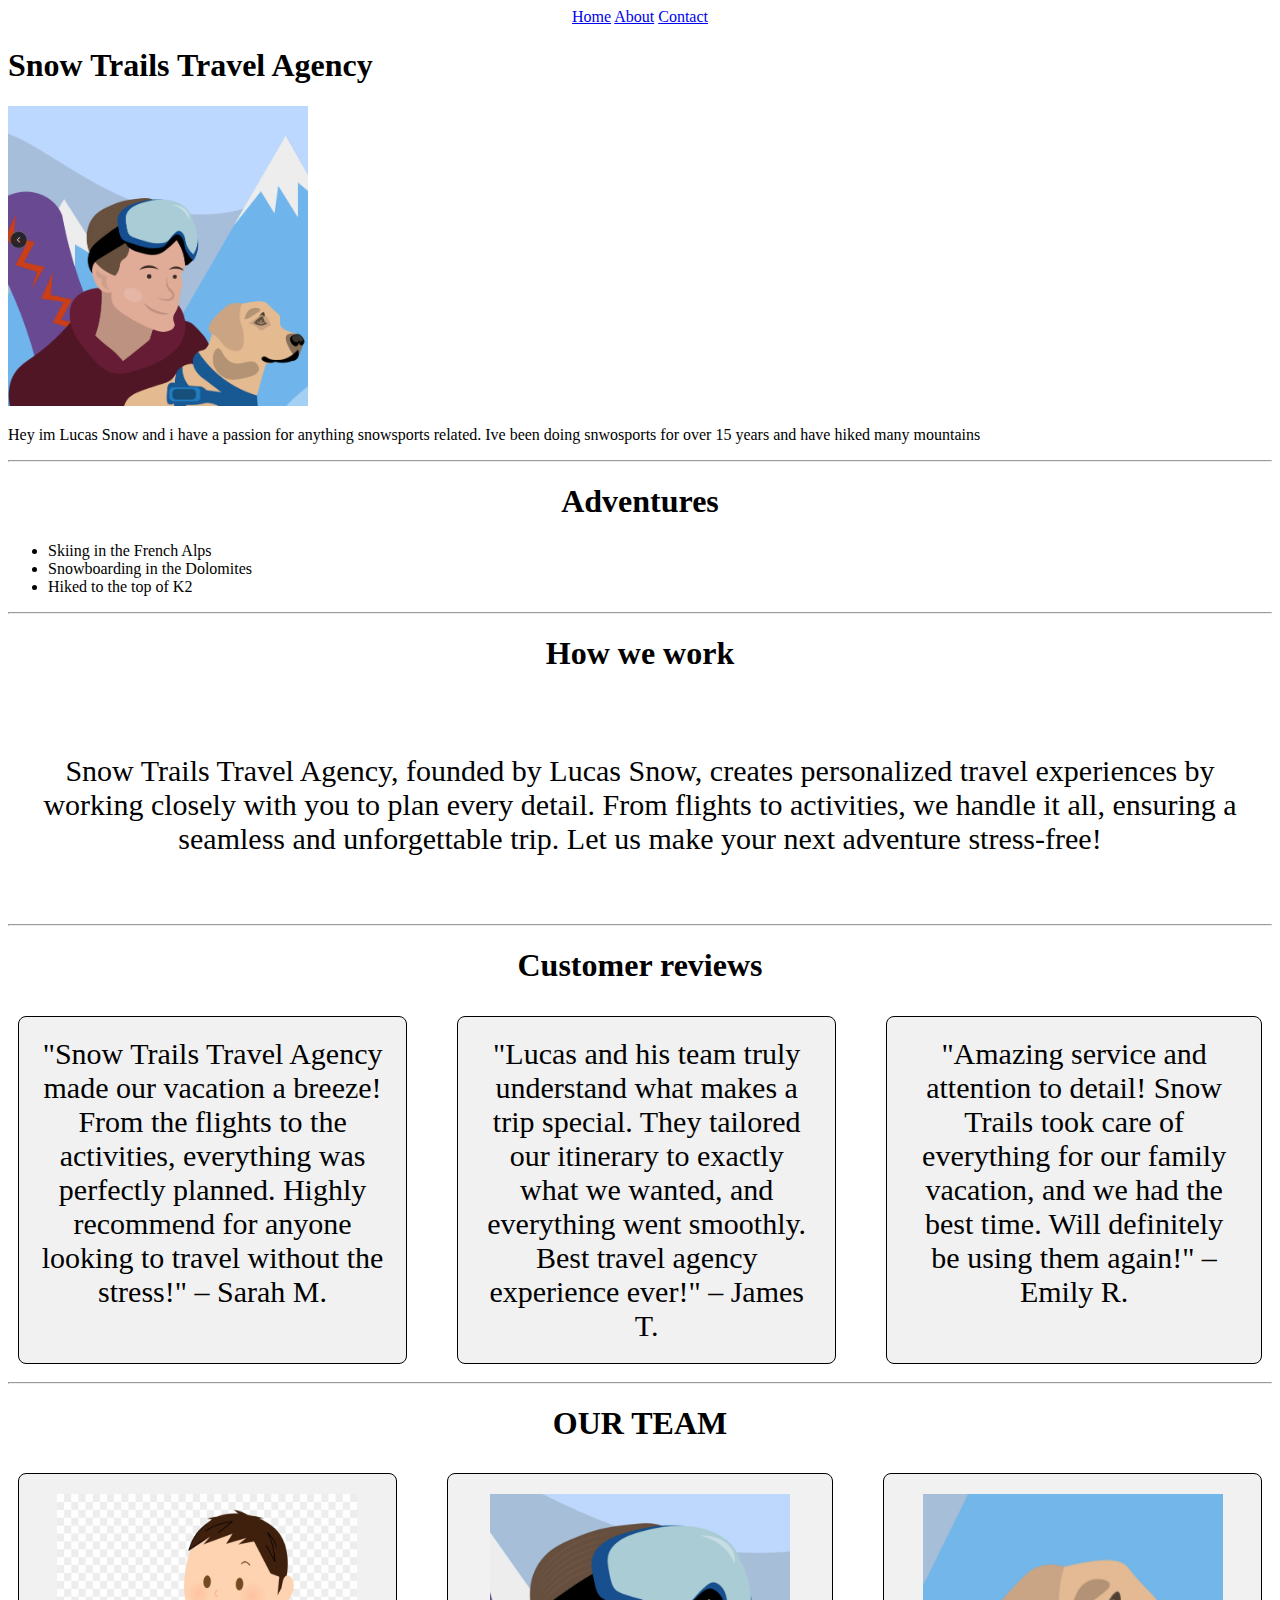
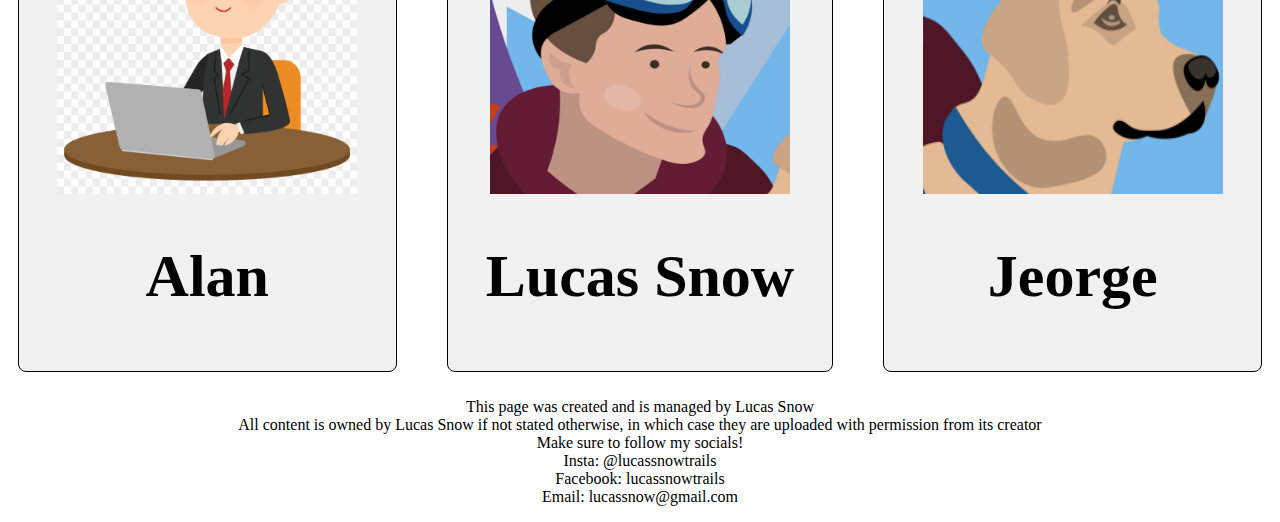
<file: index.html>
<!DOCTYPE html>

<html>

    <head>
        <title>Home page</title>
        <meta charset="utf-8">
        <link rel="stylesheet" href="IndexCSS.css">   
    </head>

    <body>
        <div class="topnav">
            <center><a class="active" href="index.html">Home</a>
            <a href="about.html">About</a>
            <a href="contact.html">Contact</a></center>      
        </div>

        <div class="intro"></div>
            <h1>Snow Trails Travel Agency</h1>
            <img src="ImagesIndex/LucasSnow.png" alt="Lucas Snow and Joerge" width ="300" height="300">
            <p>Hey im Lucas Snow and i have a passion for anything snowsports related. Ive been doing snwosports for over 15 years and have hiked many mountains</p>
        </div>

        <hr>

        <h1><center>Adventures</center></h1>
        <ul>
            <li>Skiing in the French Alps</li>
            <li>Snowboarding in the Dolomites</li>
            <li>Hiked to the top of K2</li>
        </ul>
        <hr>

        <h1><center>How we work</center></h1>
        <div class="HowWeWork">
            <p><center>Snow Trails Travel Agency, founded by Lucas Snow, creates personalized travel experiences by working closely with you to plan every detail. From flights to activities, we handle it all, ensuring a seamless and unforgettable trip. Let us make your next adventure stress-free!</center></p>
        </div>
        <hr>

        <h1><center>Customer reviews</center></h1>
        <div class="reviews">
            <div>"Snow Trails Travel Agency made our vacation a breeze! From the flights to the activities, everything was perfectly planned. Highly recommend for anyone looking to travel without the stress!" – Sarah M.</div>
            <div>"Lucas and his team truly understand what makes a trip special. They tailored our itinerary to exactly what we wanted, and everything went smoothly. Best travel agency experience ever!" – James T.</div>
            <div>"Amazing service and attention to detail! Snow Trails took care of everything for our family vacation, and we had the best time. Will definitely be using them again!" – Emily R.</div>  
        </div>

        <hr>
        <h1><center>OUR TEAM</center></h1>
        <div class="team">
            <div class="teamIMG"><img src="ImagesIndex/Alan.png" alt="Alan" width="300" height="300"><h1>Alan</h1></div>
            <div class="teamIMG"><img src="ImagesIndex/Lucas.png" alt="Lucas" width="300" height="300"><h1>Lucas Snow</h1></div>
            <div class="teamIMG"><img src="ImagesIndex/Jeorge.png" alt="Jeorge" width="300" height="300"><h1>Jeorge</h1></div>
        </div>

        <footer><center>
            <p>This page was created and is managed by Lucas Snow<br>All content is owned by Lucas Snow if not stated otherwise, in which
            case they are uploaded with permission from its creator<br>Make sure to follow my socials!<br>Insta: @lucassnowtrails<br>
            Facebook: lucassnowtrails<br>Email: lucassnow@gmail.com</p>
        </center></footer>

    </body>
</html>
</file>
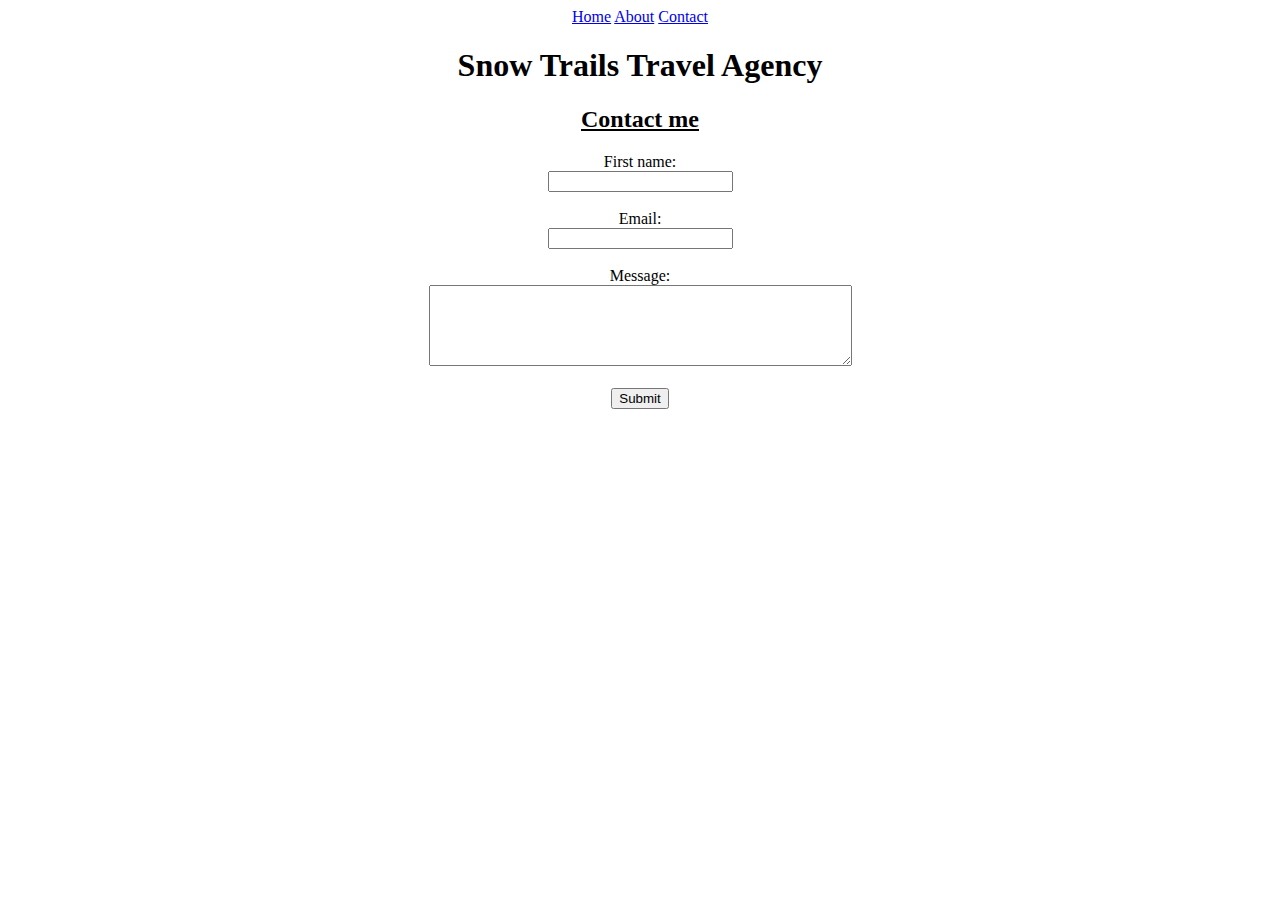
<file: contact.html>
<!DOCTYPE html>

<html>

    <head>
        <title>Contact Info</title>
        <meta charset="utf-8">
    </head>

    <body>
        <div class="topnav">
            <center><a href="index.html">Home</a>
            <a href="about.html">About</a>
            <a class="active" href="contact.html">Contact</a></center>
        </div>

        <h1><center>Snow Trails Travel Agency</center></h1>

        <h2><center><u>Contact me</u></center></h2>

        <form>
            <center><label for="name">First name:</label></center>
            <center><input type="text" id="name" name="name" value=""></center><br>
            <center> <label for="email">Email:</label></center>
            <center><input type="text" id="email" name="email" value=""></center><br>
            <center><label for="message">Message:</label></center>
            <center><textarea id="message" name="message" rows="5" cols="50"></textarea></center><br>
            <center><input type="submit" value="Submit"></center>
        </form> 
    </body>
</html>
</file>
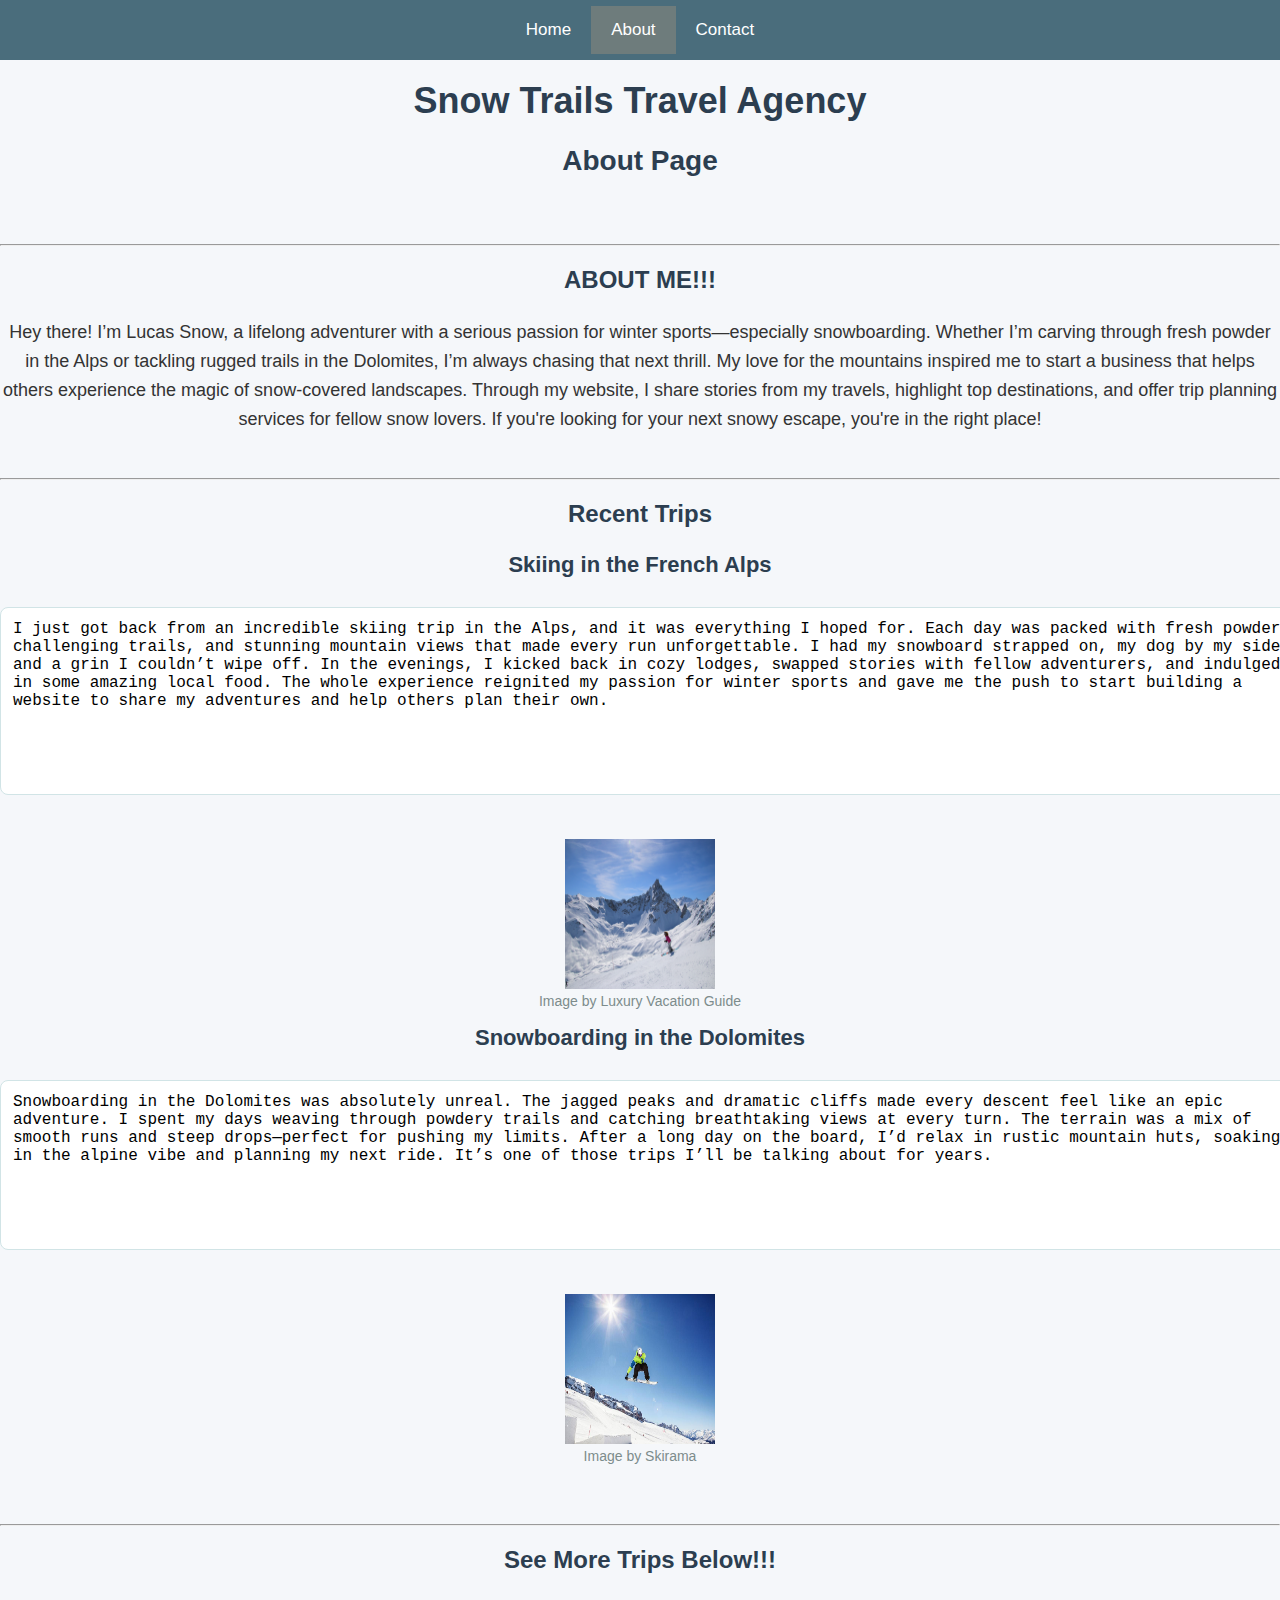
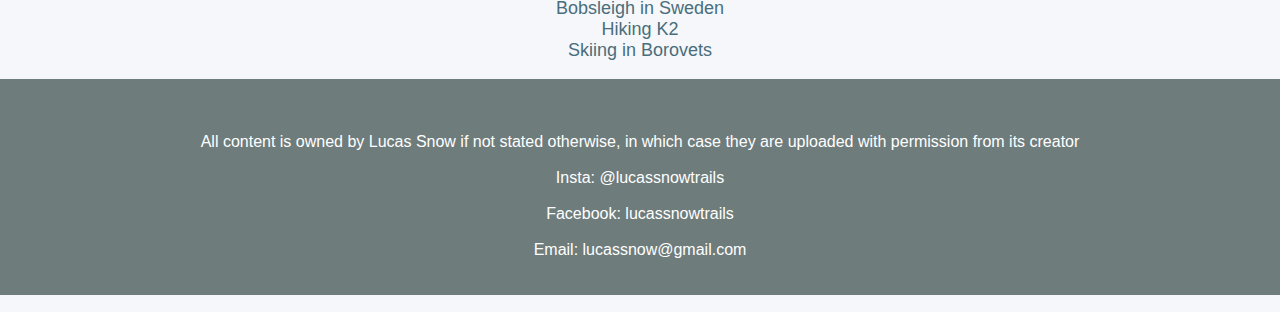
<file: New folder/pages/about.html>
<!doctype html>
<html>
    <head>
        <title>About page</title>
        <meta charset="utf-8">
        <link rel="stylesheet" href="../css/aboutCSS.css">   
    </head>
    
    <div class="topnav"><center>
        <a href="index.html">Home</a>
        <a class="active" href="about.html">About</a>
        <a href="contact.html">Contact</a>
    </center></div>

    
    <body>

        <div class="heading">
            <h1><center>Snow Trails Travel Agency</center></h1>
            <h2><center>About Page</center></h2><br><br>
        </div>

        <article>
            <div class="aboutMe">
                <hr>
                <h3><center>ABOUT ME!!!</center></h3>
                <center><p>Hey there! I’m Lucas Snow, a lifelong adventurer with a serious passion for winter sports—especially 
                    snowboarding. Whether I’m carving through fresh powder in the Alps or tackling rugged trails in the Dolomites, 
                    I’m always chasing that next thrill. My love for the mountains inspired me to start a business that helps others 
                    experience the magic of snow-covered landscapes. Through my website, I share stories from my travels, highlight 
                    top destinations, and offer trip planning services for fellow snow lovers. If you're looking for your next snowy 
                    escape, you're in the right place!</p></center>
            </div>
            <br>
        
            <hr>
        
        
            <h3><center>Recent Trips</center></h3>
            
            <summary><h4><center>Skiing in the French Alps</center></h4></summary>
            <center><textarea rows="9" cols="65">I just got back from an incredible skiing trip in the Alps, and it was everything I hoped for. Each day was packed with fresh powder, challenging trails, and stunning mountain views that made every run unforgettable. I had my snowboard strapped on, my dog by my side, and a grin I couldn’t wipe off. In the evenings, I kicked back in cozy lodges, swapped stories with fellow adventurers, and indulged in some amazing local food. The whole experience reignited my passion for winter sports and gave me the push to start building a website to share my adventures and help others plan their own.</textarea></center>

            <figure><center>
                <img src="../media/skiing_french_alps.png" width="150" height="150" alt="Picture of me skiing in the French Alps">
                <figcaption>Image by Luxury Vacation Guide</figcaption>
            </center></figure>
            

            <summary><h4><center>Snowboarding in the Dolomites</center></h4></summary>
            <center><textarea rows="8" cols="65">Snowboarding in the Dolomites was absolutely unreal. The jagged peaks and dramatic cliffs made every descent feel like an epic adventure. I spent my days weaving through powdery trails and catching breathtaking views at every turn. The terrain was a mix of smooth runs and steep drops—perfect for pushing my limits. After a long day on the board, I’d relax in rustic mountain huts, soaking in the alpine vibe and planning my next ride. It’s one of those trips I’ll be talking about for years.</textarea></center>
            <figure><center>
                <img src="../media/snowboarding_dolomites.png" width="150" height="150" alt="Picture of me snowboarding in the dolomites">
                <figcaption>Image by Skirama</figcaption>
            </center></figure>
            
            <br>
            <br>
            <hr>
            <h3><center>See More Trips Below!!!</center></h3>
            <div class="tripnav"><center>
                <a href="Sweden.html">Bobsleigh in Sweden</a><br>
                <a href="K2.html">Hiking K2</a><br>
                <a href="Borovets.html">Skiing in Borovets</a>
            </center></div>
            <br>
        </article>

        <footer><center>
            <p><br>All content is owned by Lucas Snow if not stated otherwise, in which
            case they are uploaded with permission from its creator<br><br>
            Insta: @lucassnowtrails<br><br>
            Facebook: lucassnowtrails<br><br>Email: lucassnow@gmail.com<br></p>
        </center></footer>

    </body>


</html>
</file>
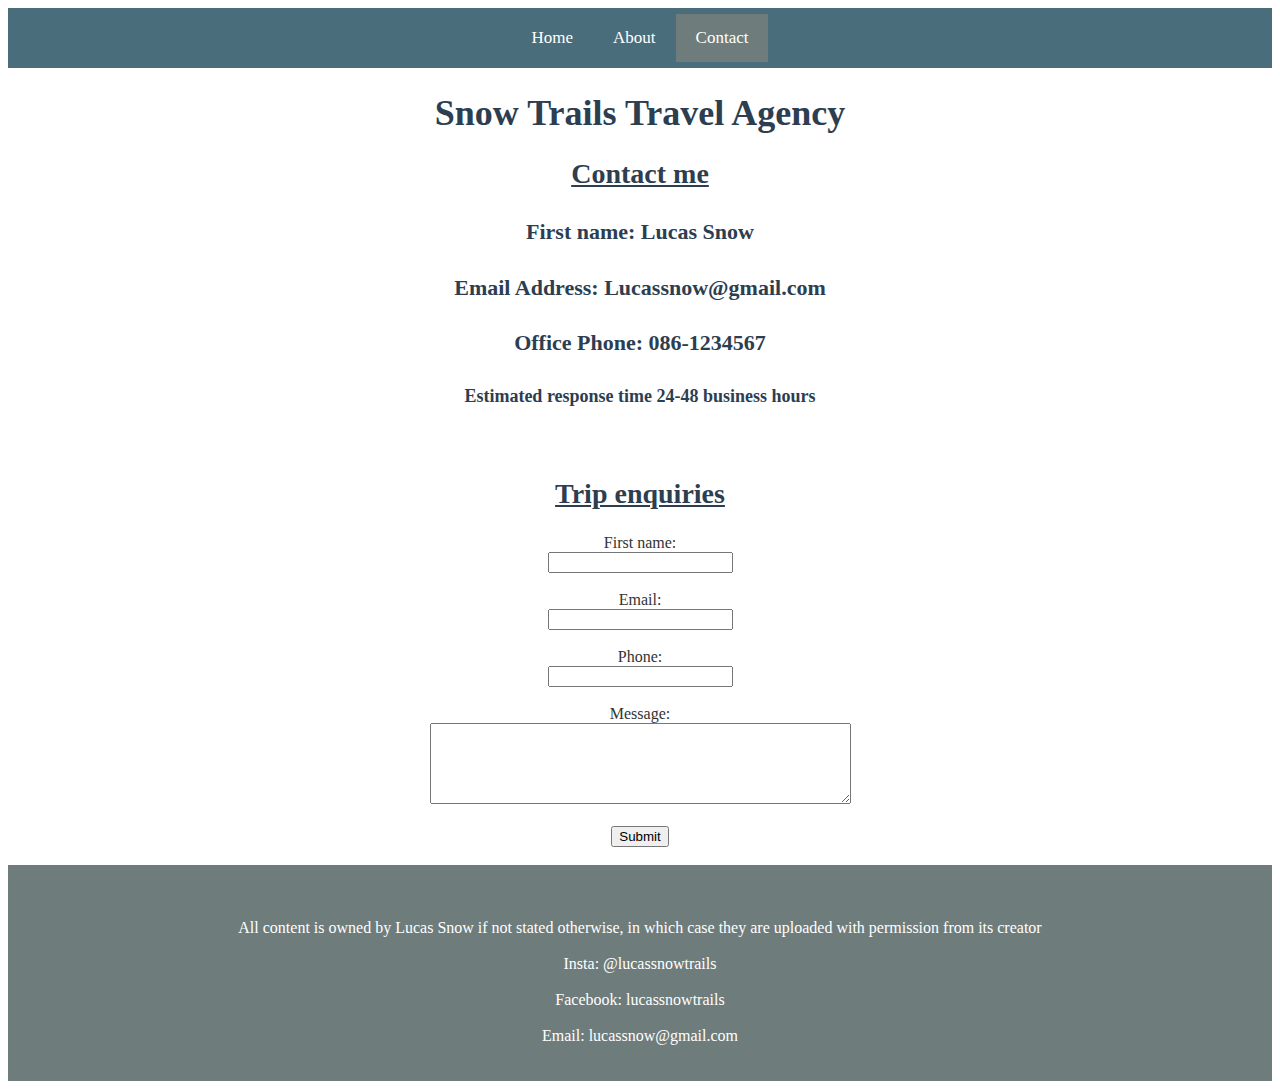
<file: New folder/pages/contact.html>
<!DOCTYPE html>

<html>

    <head>
        <title>Contact Info</title>
        <meta charset="utf-8">
        <link rel="stylesheet" href="../css/contactCSS.css">   
    </head>

    <body>
        
        <div class="topnav">
            <center><a href="index.html">Home</a>
            <a href="about.html">About</a>
            <a class="active" href="contact.html">Contact</a></center>
        </div>

        <h1><center>Snow Trails Travel Agency</center></h1>

        <h2><center><u>Contact me</u></center></h2>

        <h4><center>First name: Lucas Snow</center></h4>
        <h4><center>Email Address: Lucassnow@gmail.com</center></h4>
        <h4><center>Office Phone: 086-1234567</center></h4>
        <h5><center>Estimated response time 24-48 business hours</center></h5>
        
        <br>


        <h2><center><u>Trip enquiries</u></center></h2>


        <form>
            <center><label for="name">First name:</label></center>
            <center><input type="text" id="name" name="name" value=""></center><br>
            <center> <label for="email">Email:</label></center>
            <center><input type="text" id="email" name="email" value=""></center><br>
            <center> <label for="email">Phone:</label></center>
            <center><input type="text" id="Phone" name="Phone" value=""></center><br>
            <center><label for="message">Message:</label></center>
            <center><textarea id="message" name="message" rows="5" cols="50"></textarea></center><br>
            <center><input type="submit" value="Submit"></center>
            <br>
        </form> 
        <footer><center>
            <p><br>All content is owned by Lucas Snow if not stated otherwise, in which
            case they are uploaded with permission from its creator<br><br>
            Insta: @lucassnowtrails<br><br>
            Facebook: lucassnowtrails<br><br>Email: lucassnow@gmail.com<br></p>
        </center></footer>
    </body>
</html>
</file>
<file: IndexCSS.css>
.reviews {
  display: grid;
  column-gap: 50px;
  grid-template-columns: auto auto auto;
  padding: 10px;
}

.reviews > div {
  background-color: #f1f1f1;
  border: 1px solid black;
  padding: 20px;
  font-size: 30px;
  text-align: center;
    border-radius: 8px;
}

.team {
  display: grid;
  column-gap: 50px;
  grid-template-columns: auto auto auto;
  padding: 10px;
}

.team > div {
  background-color: #f1f1f1;
  border: 1px solid black;
  padding: 20px;
  font-size: 30px;
  text-align: center;
}

.HowWeWork {
  border: none;
  padding: 30px;
  font-size: 30px;
  text-align: center;
}

.teamIMG{
    border-radius: 8px;
}
</file>
<file: New folder/css/aboutCSS.css>
.topnav {
    background-color: #4A6D7C;
    text-align: center; 
}

.topnav a {
    float: left; 
    display: block;
    color: white; 
    text-align: center; 
    padding: 14px 20px; 
    text-decoration: none;
    font-size: 17px; 
}

.topnav a:hover {
    background-color: #A7D8F2; 
}

.topnav a.active {
    background-color: #6E7C7C;
    color: white; 
}

.topnav {
    display: flex;
    justify-content: center;
    align-items: center;
    height: 60px;
}

body {
    font-family: 'Arial', sans-serif;
    background-color: #F5F7FA;
    margin: 0;
    padding: 0;
    color: #333;
}

.center {
    text-align: center;
}

h1, h2, h3, h4, h5 {
    color: #2C3E50;
}

h1 {
    font-size: 36px;
    margin: 20px 0;
}

h2 {
    font-size: 28px;
}

h3 {
    font-size: 24px;
    margin-top: 20px;
}

h4 {
    font-size: 22px;
    margin-top: 15px;
}

.aboutMe p {
    font-size: 18px;
    line-height: 1.6;
}

textarea {
    width: 100%;
    padding: 12px;
    margin-bottom: 20px;
    border: 1px solid #D1E4E6;
    border-radius: 8px;
    font-size: 16px;
    resize: vertical;
}

figure {
    text-align: center;
    margin-top: 20px;
}

figcaption {
    font-size: 14px;
    color: #7D8C8C;
}

.tripnav a {
    color: #4A6D7C;
    font-size: 18px;
    text-decoration: none;
    margin: 10px 0;
}

.tripnav a:hover {
    text-decoration: underline;
}

footer {
    background-color: #6E7C7C;
    color: white;
    padding: 20px;
    text-align: center;
    font-size: 16px;
}

footer a {
    color: #A7D8F2;
    text-decoration: none;
}
</file>
<file: New folder/css/contactCSS.css>
.topnav {
    background-color: #4A6D7C;
    text-align: center; 
}

.topnav a {
    float: left; 
    display: block;
    color: white; 
    text-align: center; 
    padding: 14px 20px; 
    text-decoration: none;
    font-size: 17px; 
}

.topnav a:hover {
    background-color: #A7D8F2; 
}

.topnav a.active {
    background-color: #6E7C7C;
    color: white; 
}

.topnav {
    display: flex;
    justify-content: center;
    align-items: center;
    height: 60px;
}

body {
    background-color: white;
    color: #333;
}

.center {
    text-align: center;
}

h1, h2, h4, h5 {
    color: #2C3E50;
}

h1 {
    font-size: 36px;
}

h2 {
    font-size: 28px;
}

h4 {
    font-size: 22px;
}

h5 {
    font-size: 18px;
}

footer {
    background-color: #6E7C7C; 
    color: white;
    padding: 20px;
    text-align: center;
}

footer p {
    font-size: 16px;
}

footer a {
    color: #A7D8F2; 
    text-decoration: none;
}
</file>
